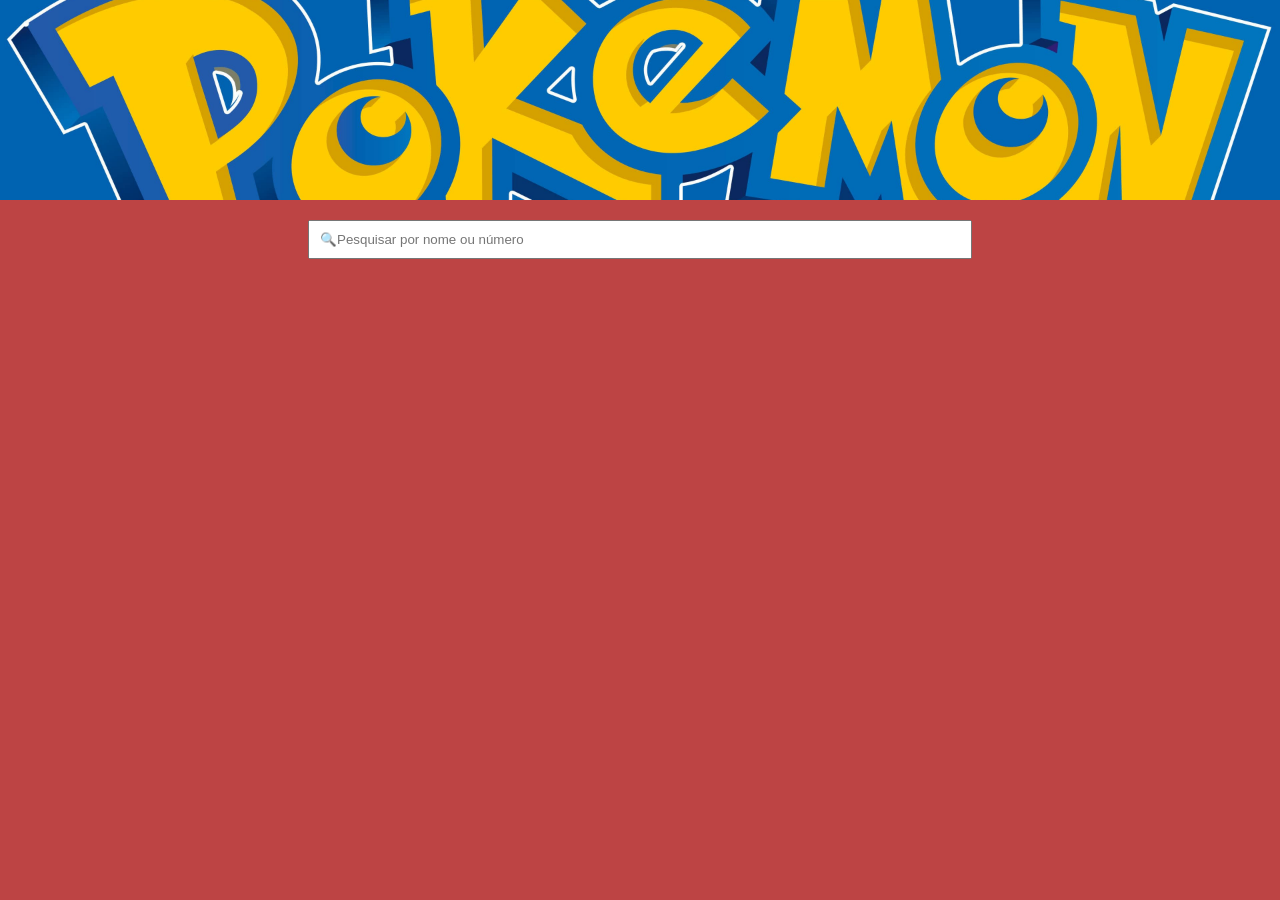
<file: Index.html>
<!DOCTYPE html>
<html lang="pt-br">
<head>
    <meta charset="UTF-8">
    <title>Pokédex</title>
    <link rel="stylesheet" href="style.css">
</head>
<body>

    <div id="top-carousel">
        <img src="Logo1.jpg">
        <img src="Logo2.jpg">
    </div>

    <div class="container">
        <input type="text" 
               class="search-input"
               placeholder="🔍Pesquisar por nome ou número"
               onkeyup="pesquisarPokemon(this.value)">

        <div id="pokedex" class="pokedex"></div>
    </div>

    <script src="script.js"></script>
</body>
</html>
</file>
<file: style.css>
body {
    font-family: Arial, sans-serif;
    background-color: #bd4444;
    margin: 0;
    padding: 0;
}


#top-carousel {
    width: 100%;
    height: 200px;
    position: relative;
    overflow: hidden;
    margin-bottom: 20px;
}

#top-carousel img {
    width: 100%;
    height: 100%;
    object-fit: cover;
    position: absolute;
    top: 0;
    left: 0;
    transition: opacity 1s ease-in-out;
}


.container {
    text-align: center;
}

.search-input {
    width: 50%;
    padding: 10px;
    margin-bottom: 20px;
}


.pokedex {
    display: flex;
    flex-wrap: wrap;
    justify-content: center;
}

.pokemon-card {
    width: 150px;
    margin: 10px;
    padding: 10px;
    background-color: #fff;
    border-radius: 10px;
    box-shadow: 0 2px 5px rgba(0,0,0,0.2);
    text-align: center;
}

.pokemon-card img {
    width: 100px;
    height: 100px;
}

.type-badge {
    display: inline-block;
    padding: 2px 8px;
    border-radius: 10px;
    color: #fff;
    font-size: 12px;
    margin: 2px;
}

        .type-grass { background-color: #78C850; }
        .type-fire { background-color: #F08030; }
        .type-water { background-color: #6890F0; }
        .type-bug { background-color: #A8B820; }
        .type-normal { background-color: #A8A878; }
        .type-electric { background-color: #F8D030; color:#000; }
        .type-poison { background-color: #A040A0; }
        .type-ground { background-color: #E0C068; color:#000; }
        .type-fairy { background-color: #EE99AC; }
        .type-fighting { background-color: #C03028; }
        .type-psychic { background-color: #F85888; }
        .type-rock { background-color: #B8A038; }
        .type-ice { background-color: #98D8D8; }
        .type-ghost { background-color: #705898; }
        .type-dragon { background-color: #7038F8; }
        .type-dark { background-color: #705848; }
        .type-steel { background-color: #B8B8D0; }
        .type-flying { background-color: #A890F0; }

    
.modal {
    position: fixed;
    top: 0;
    left: 0;
    width: 100%;
    height: 100%;
    background: rgba(0,0,0,0.7);
    display: flex;
    align-items: center;
    justify-content: center;
    z-index: 9999; 
}

.modal-content {
    background: #fff;
    padding: 20px;
    border-radius: 12px;
    text-align: center;
    max-width: 400px;
    width: 90%;
    position: relative;
}

.modal-content .close {
    position: absolute;
    top: 10px;
    right: 15px;
    cursor: pointer;
    font-size: 24px;
}
</file>
